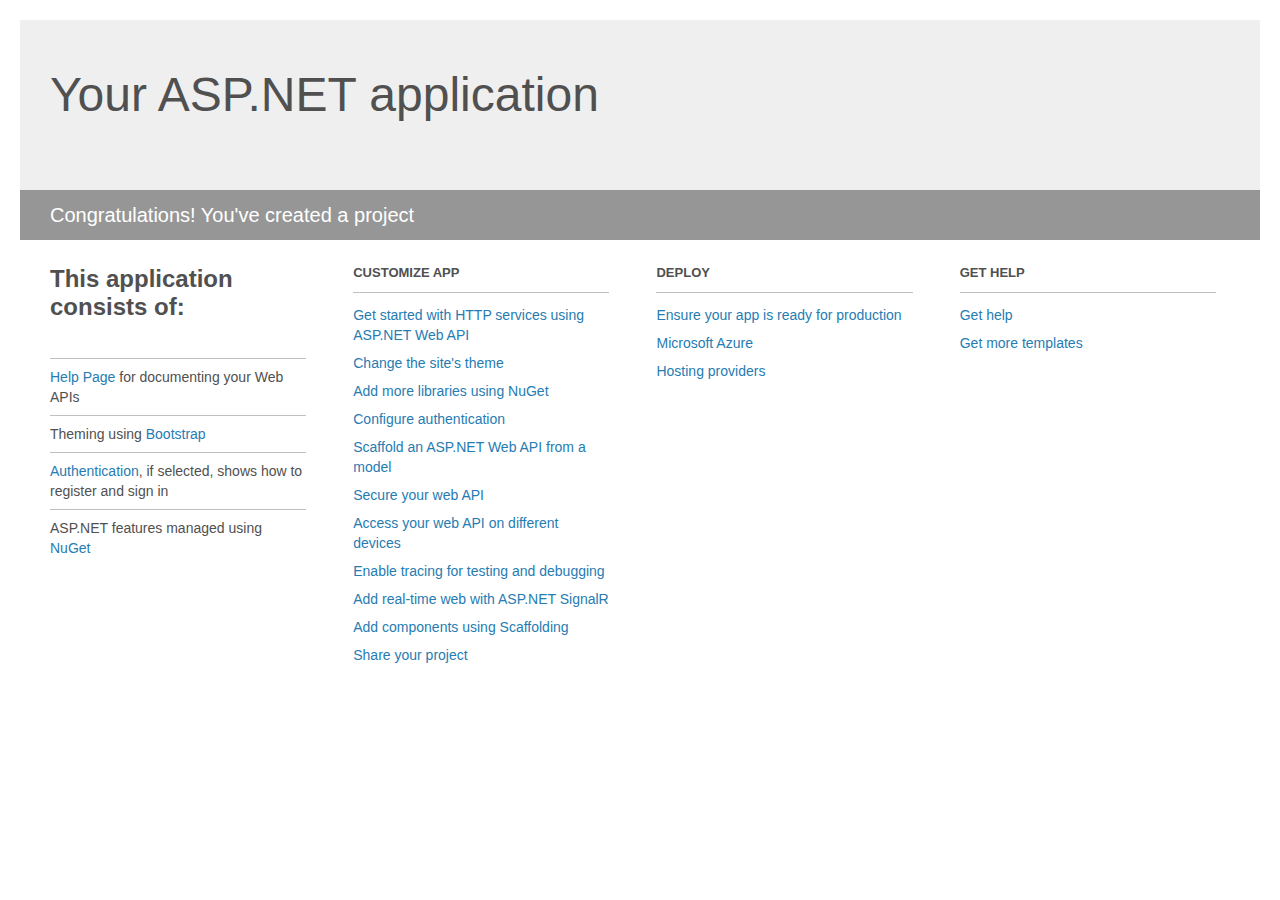
<file: Todo.Mvc/Project_Readme.html>
﻿<!DOCTYPE html>
<html lang="en">
<head>
    <meta charset="utf-8" />
    <title>Your ASP.NET application</title>
    <style>
        body {
            background: #fff;
            color: #505050;
            font: 14px 'Segoe UI', tahoma, arial, helvetica, sans-serif;
            margin: 20px;
            padding: 0;
        }

        #header {
            background: #efefef;
            padding: 0;
        }

        h1 {
            font-size: 48px;
            font-weight: normal;
            margin: 0;
            padding: 0 30px;
            line-height: 150px;
        }

        p {
            font-size: 20px;
            color: #fff;
            background: #969696;
            padding: 0 30px;
            line-height: 50px;
        }

        #main {
            padding: 5px 30px;
        }

        .section {
            width: 21.7%;
            float: left;
            margin: 0 0 0 4%;
        }

            .section h2 {
                font-size: 13px;
                text-transform: uppercase;
                margin: 0;
                border-bottom: 1px solid silver;
                padding-bottom: 12px;
                margin-bottom: 8px;
            }

            .section.first {
                margin-left: 0;
            }

                .section.first h2 {
                    font-size: 24px;
                    text-transform: none;
                    margin-bottom: 25px;
                    border: none;
                }

                .section.first li {
                    border-top: 1px solid silver;
                    padding: 8px 0;
                }

            .section.last {
                margin-right: 0;
            }

        ul {
            list-style: none;
            padding: 0;
            margin: 0;
            line-height: 20px;
        }

        li {
            padding: 4px 0;
        }

        a {
            color: #267cb2;
            text-decoration: none;
        }

            a:hover {
                text-decoration: underline;
            }
    </style>
</head>
<body>

    <div id="header">
        <h1>Your ASP.NET application</h1>
        <p>Congratulations! You've created a project</p>
    </div>

    <div id="main">
        <div class="section first">
            <h2>This application consists of:</h2>
            <ul>
                <li><a href="http://go.microsoft.com/fwlink/?LinkID=320956">Help Page</a> for documenting your Web APIs</li>
                <li>Theming using <a href="http://go.microsoft.com/fwlink/?LinkID=320754">Bootstrap</a></li>
                <li><a href="http://go.microsoft.com/fwlink/?LinkID=320957">Authentication</a>, if selected, shows how to register and sign in</li>
                <li>ASP.NET features managed using <a href="http://go.microsoft.com/fwlink/?LinkID=320958">NuGet</a></li>
            </ul>
        </div>

        <div class="section">
            <h2>Customize app</h2>
            <ul>
                <li><a href="http://go.microsoft.com/fwlink/?LinkID=320959">Get started with HTTP services using ASP.NET Web API</a></li>
                <li><a href="http://go.microsoft.com/fwlink/?LinkID=320960">Change the site's theme</a></li>
                <li><a href="http://go.microsoft.com/fwlink/?LinkID=320961">Add more libraries using NuGet</a></li>
                <li><a href="http://go.microsoft.com/fwlink/?LinkID=320962">Configure authentication</a></li>
                <li><a href="http://go.microsoft.com/fwlink/?LinkID=320963">Scaffold an ASP.NET Web API from a model</a></li>
                <li><a href="http://go.microsoft.com/fwlink/?LinkID=320964">Secure your web API</a></li>
                <li><a href="http://go.microsoft.com/fwlink/?LinkID=320965">Access your web API on different devices</a></li>
                <li><a href="http://go.microsoft.com/fwlink/?LinkID=320966">Enable tracing for testing and debugging</a></li>
                <li><a href="http://go.microsoft.com/fwlink/?LinkID=320765">Add real-time web with ASP.NET SignalR</a></li>
                <li><a href="http://go.microsoft.com/fwlink/?LinkID=320766">Add components using Scaffolding</a></li>
                <li><a href="http://go.microsoft.com/fwlink/?LinkID=320768">Share your project</a></li>
            </ul>
        </div>

        <div class="section">
            <h2>Deploy</h2>
            <ul>
                <li><a href="http://go.microsoft.com/fwlink/?LinkID=320769">Ensure your app is ready for production</a></li>
                <li><a href="http://go.microsoft.com/fwlink/?LinkID=320770">Microsoft Azure</a></li>
                <li><a href="http://go.microsoft.com/fwlink/?LinkID=320771">Hosting providers</a></li>
            </ul>
        </div>

        <div class="section last">
            <h2>Get help</h2>
            <ul>
                <li><a href="http://go.microsoft.com/fwlink/?LinkID=320772">Get help</a></li>
                <li><a href="http://go.microsoft.com/fwlink/?LinkID=320773">Get more templates</a></li>
            </ul>
        </div>
    </div>
</body>
</html>
</file>
